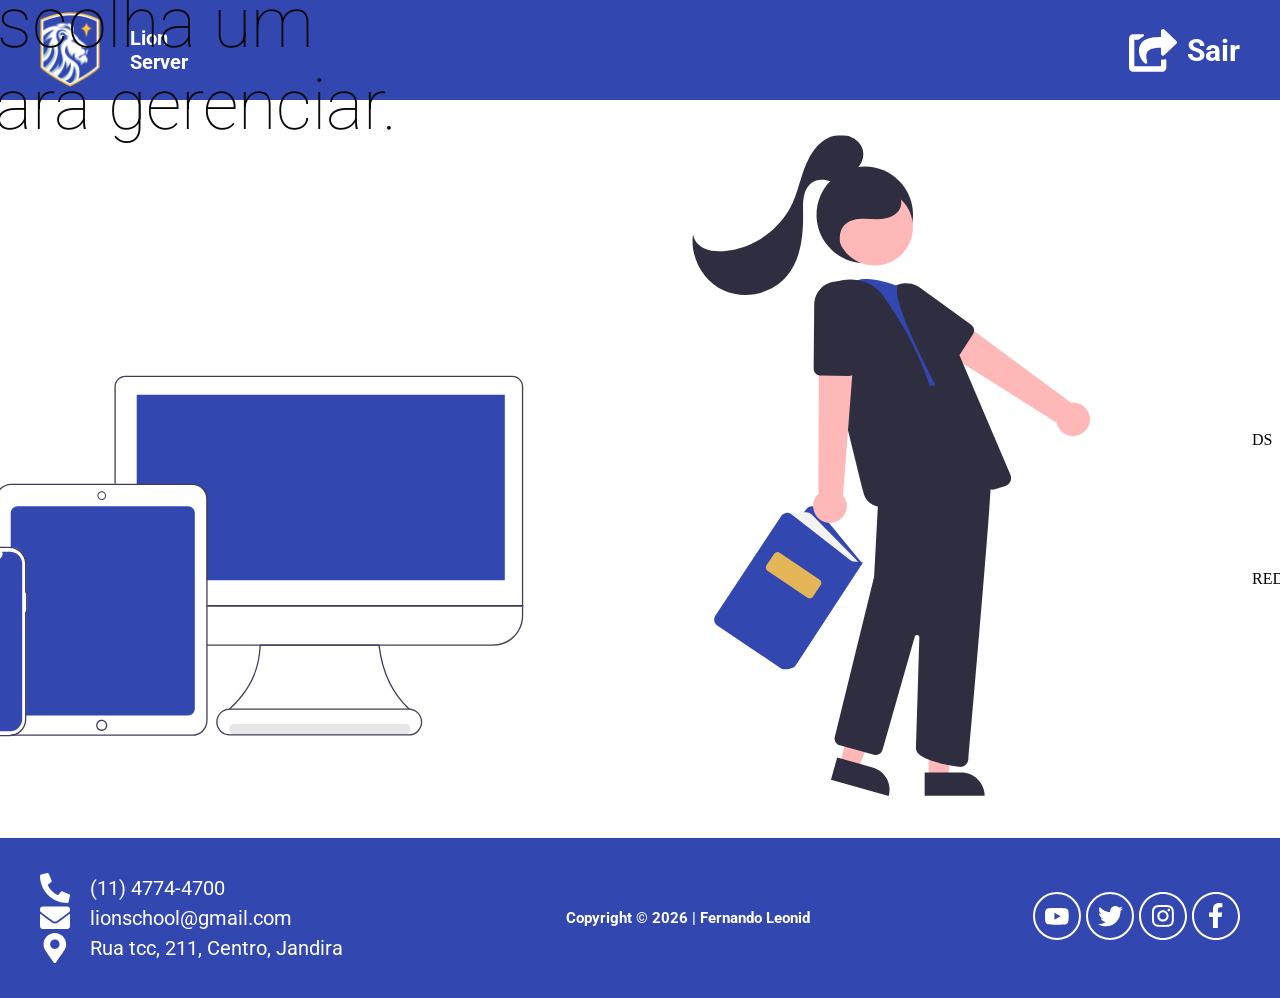
<file: index.html>
<!DOCTYPE html>
<html lang="en">

<head>
    <meta charset="UTF-8">
    <meta name="viewport" content="width=device-width, initial-scale=1.0">
    <title>Lion school</title>
    <link rel="stylesheet" href="style.css">
    <script type="module" src="./js/app.js" defer></script>
</head>

<body>
    <header>
        <nav class="server">

            <div class="logo">
                <img src="./logo-image.svg" alt="logo">
                <span>Lion <br> Server</span>
            </div>

            <div class="sair">
                <img src="./Vector.svg" alt="logoSair">
                <span>Sair</span>
            </div>
        </nav>
    </header>

    <main id="main">

        <div class="curso">
            <h1>Escolha um <span class="destaque">curso</span>
                <br> para gerenciar.
            </h1>
            <img src="devices.svg" alt="">
        </div>
        <div class="estudante">
            <img src="./studant.svg" alt="">
        </div>
        <div class="caixas">
            <div class="caix1">
                <img src="./DS.svg" alt="">
                <span>DS</span>
            </div>

            <div class="caixa2">
                <img src="./Vector (1).svg" alt="">
                <span>REDES</span>
            </div>
        </div>

    </main>

    <footer>
        <nav class="contatos">
            <div class="con1">
                <div class="contato">
                    <img src="./telefone.svg" alt="">
                    <p>(11) 4774-4700</p>
                </div>

                <div class="contato">
                    <img src="./icon-email.svg" alt="email">
                    <p>lionschool@gmail.com</p>
                </div>

                <div class="contato">
                    <img src="./Vector (2).svg" alt="endereco">
                    <p> Rua tcc, 211, Centro, Jandira</p>
                </div>
            </div>


            <div class="Copy">
                <h1>Copyright © 2026 | Fernando Leonid</h1>
            </div>

            <div class="logos">
                <img src="./Group 7.svg" alt="youtuber">
                <img src="./twitter.svg" alt="twitter">
                <img src="./instagram.svg" alt="instagram">
                <img src="./facebook.svg" alt="facebook">
            </div>
        </nav>
    </footer>

</body>

</html>
</file>
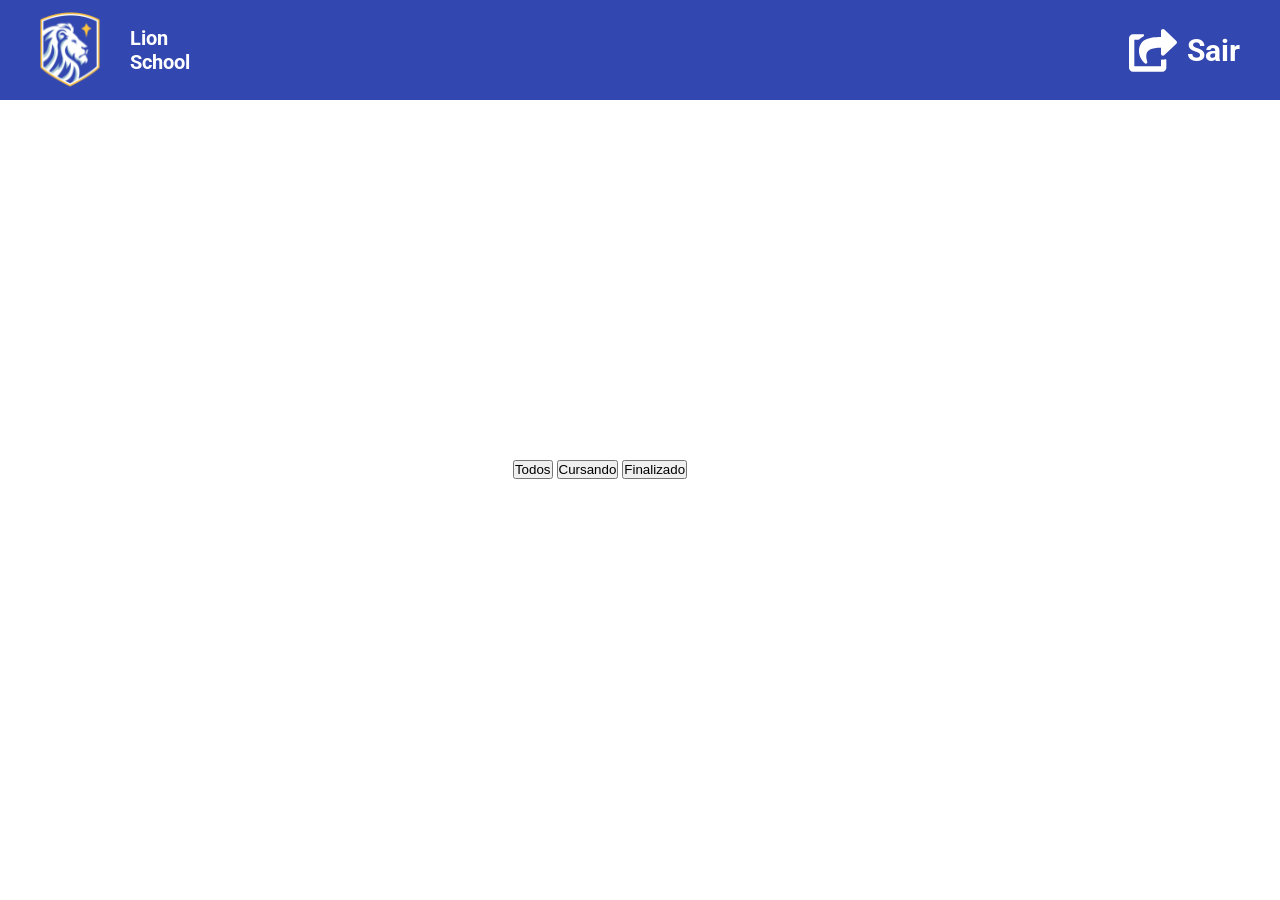
<file: turma.html>
<!DOCTYPE html>
<html lang="pt-br">

<head>
    <meta charset="UTF-8">
    <meta name="viewport" content="width=device-width, initial-scale=1.0">
    <title>Turma</title>

    <link rel="stylesheet" href="style.css">
    <script type="module" src="./js/turma.js" defer></script>
</head>

<body>

    <header>
        <nav class="server">

            <div class="logo">
                <img src="./logo-image.svg" alt="">
                <span>Lion <br> School</span>
            </div>

            <div class="sair">
                <img src="./Vector.svg" alt="">
                <span>Sair</span>
            </div>

        </nav>
    </header>

    <main>

        <div class="titulo-curso">
            <h1 id="nomeCurso"></h1>
        </div>

        <div class="filtros">
            <button id="btnTodos">Todos</button>
            <button id="btnCursando">Cursando</button>
            <button id="btnFinalizado">Finalizado</button>
        </div>

        <div id="cards" class="cards"></div>

    </main>

</body>

</html>
</file>
<file: style.css>
@import url('https://fonts.googleapis.com/css2?family=Roboto:ital,wght@0,100..900;1,100..900&display=swap');

*{
    margin: 0;
    padding: 0;
    box-sizing: border-box;
}

main{
    height: 82dvh;
}

.server{
    width: 100vw;
    height: 100px; 
    background-color:#3347B0 ;
    display: flex;
    justify-content: space-between;
    align-items: center ;
    padding: 20px 40px;

}

.logo{
    font-size: 20px;
    font-weight: bold;
    color: white;
    font-family: "Roboto";
    align-items: center;
    display: flex;
    gap: 30px;

}

.sair{
    font-size: 30px;
    font-weight: bold;
    color: white;
    justify-content: space-between;
    display: flex;
    align-items: center;
    gap: 10px;
    font-family: "Roboto";
}

.contatos{
    width: 100vw;
    height: 160px;
    background-color: #3347B0;
    display: flex;
    justify-content: space-between;
    align-items: center;
    padding: 20px 40px;
    font-size: 20px;
    font-family: "Roboto";
}
.contato{
    display: flex;
    align-items: center;
    gap: 70px;
    color: white;
    gap: 20px;
}
.contato img{
    width: 30px;
    height: 30px;
    align-items: baseline;
   
}
.contato p{
    margin: 0;
}

.Copy{
    color: white;
    font-size: 10px;
    font-weight: lighter;
    font-family: "Roboto";
}

.logos{
    gap: 60px;
}

main{
    display: flex;
    gap: 20px;
    justify-content: center;
    align-items: center;
    padding: 200px;
    gap: 160px;
}
.curso{
    display: flex;
    align-items: center;
    gap: 10px;
    flex-direction: column;
    color: rgb(8, 8, 8);
    font-family: "Roboto";
}

.curso img{
    width: 600px;
    height: 800px;
}
.estudante img{
    width: 400px;
    height: 800px;
}

.destaque{
    color: #3347B0;
    font-weight: bold;
}

.caixas{
    display: flex;
    flex-direction: column;
    gap: 40px;
}

.caix1,
.caixa2{
    cursor: pointer;
    transition: .3s;
}

.caix1:hover,
.caixa2:hover{
    transform: scale(1.05);
    background: #23398d;
}

.curso h1{
    font-size: 70px;
    font-weight: lighter;
}

.cards{
    display: flex;
    flex-wrap: wrap;
    justify-content: center;
    gap: 30px;
    padding: 40px;
}

.card{
    width: 220px;
    padding: 20px;
    background: #3347B0;
    color: white;
    border-radius: 15px;
    text-align: center;
    cursor: pointer;
    transition: .3s;
}

.card:hover{
    transform: scale(1.05);
}

.card img{
    width: 120px;
    height: 120px;
    border-radius: 50%;
    object-fit: cover;
}

.card h2{
    margin-top: 15px;
    font-size: 18px;
}

.card p{
    margin-top: 8px;
    font-size: 16px;
}

.perfil{
    display: flex;
    flex-direction: column;
    align-items: center;
    margin-top: 40px;
}

.perfil img{
    width: 220px;
    height: 220px;
    border-radius: 50%;
    object-fit: cover;
}

#disciplinas{
    display: flex;
    flex-wrap: wrap;
    justify-content: center;
    gap: 20px;
    margin-top: 40px;
}

.materia{
    width: 180px;
    padding: 20px;
    border-radius: 10px;
    background: #3347B0;
    color: white;
    text-align: center;
}
</file>
